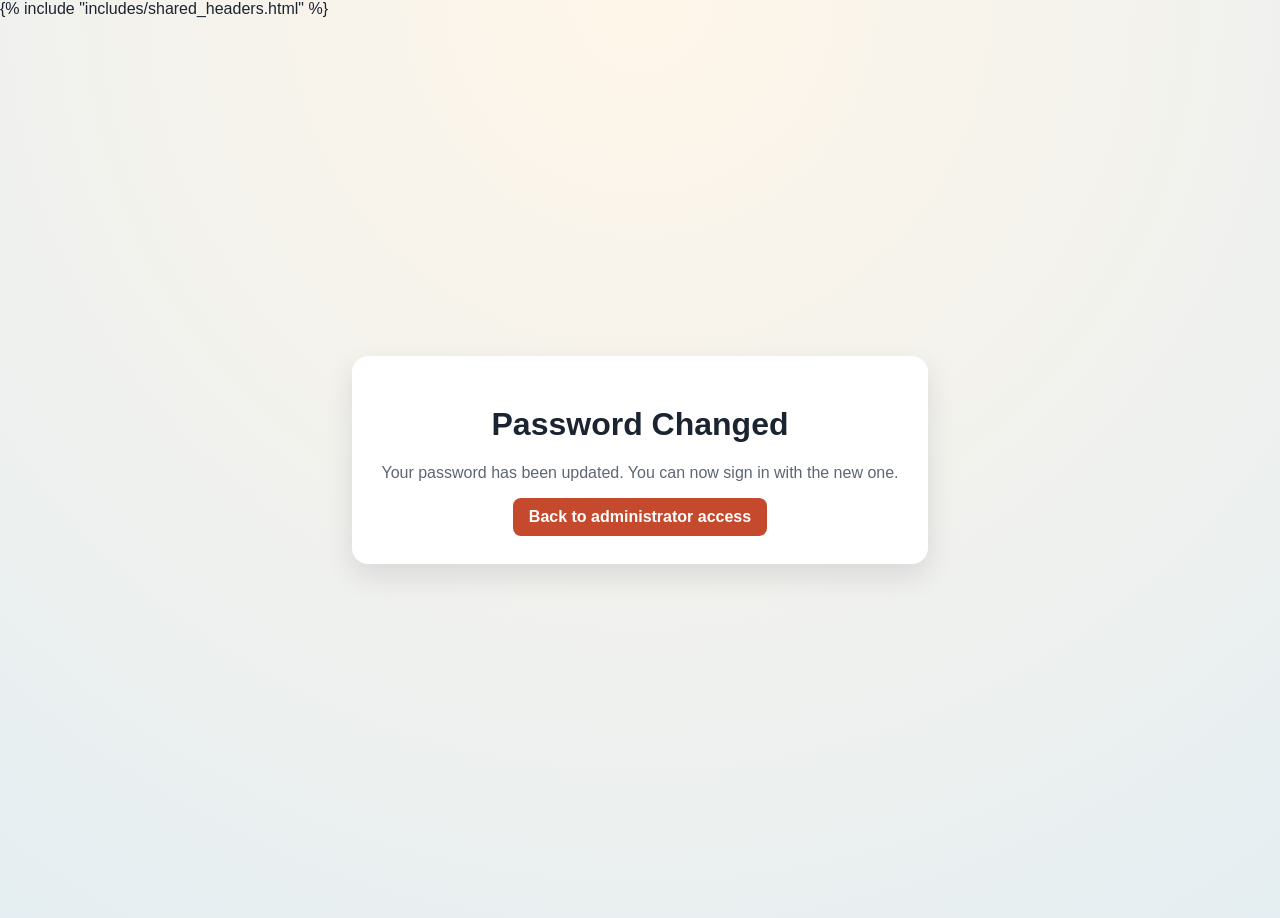
<file: exchange/templates/admin_password_reset_complete.html>
﻿<!DOCTYPE html>
<html lang="en">
<head><meta charset="UTF-8"><meta name="viewport" content="width=device-width, initial-scale=1.0"><title>Password Changed</title><style>:root{--card:#fff;--accent:#c54a2d;--accent-dark:#9a3821;--text:#1b2430;--muted:#5d6773;--shadow:rgba(29,40,59,.12)}body{margin:0;min-height:100vh;background:radial-gradient(circle at top,#fff6e9,#e5eef2);font-family:"Trebuchet MS","Lucida Sans Unicode","Lucida Grande",sans-serif;color:var(--text)}.page{min-height:100vh;display:grid;place-items:center;padding:32px 24px 48px;box-sizing:border-box}.container{width:min(520px,100%);background:var(--card);border-radius:16px;padding:28px;box-shadow:0 12px 28px var(--shadow);text-align:center}p{color:var(--muted)}a{display:inline-block;text-decoration:none;background:var(--accent);color:#fff;padding:10px 16px;border-radius:8px;font-weight:700}a:hover{background:var(--accent-dark)}</style></head>
<body>{% include "includes/shared_headers.html" %}<div class="page"><div class="container"><h1 id="complete-title">Password Changed</h1><p id="complete-text">Your password has been updated. You can now sign in with the new one.</p><a href="/admin-panel/" id="complete-link">Back to administrator access</a></div></div>
<script>(function(){const copy={en:{doc:'Password Changed',title:'Password Changed',text:'Your password has been updated. You can now sign in with the new one.',link:'Back to administrator access'},uk:{doc:'Пароль змінено',title:'Пароль змінено',text:'Ваш пароль оновлено. Тепер можна увійти з новим паролем.',link:'Назад до доступу адміністратора'}};function applyLanguage(lang){const l=lang==='uk'?'uk':'en';document.title=copy[l].doc;document.getElementById('complete-title').textContent=copy[l].title;document.getElementById('complete-text').textContent=copy[l].text;document.getElementById('complete-link').textContent=copy[l].link;}document.addEventListener('site-language-change',(e)=>applyLanguage(e.detail.language));applyLanguage(window.siteUiLanguage||document.documentElement.dataset.uiLang||'en');})();</script></body></html>
</file>
